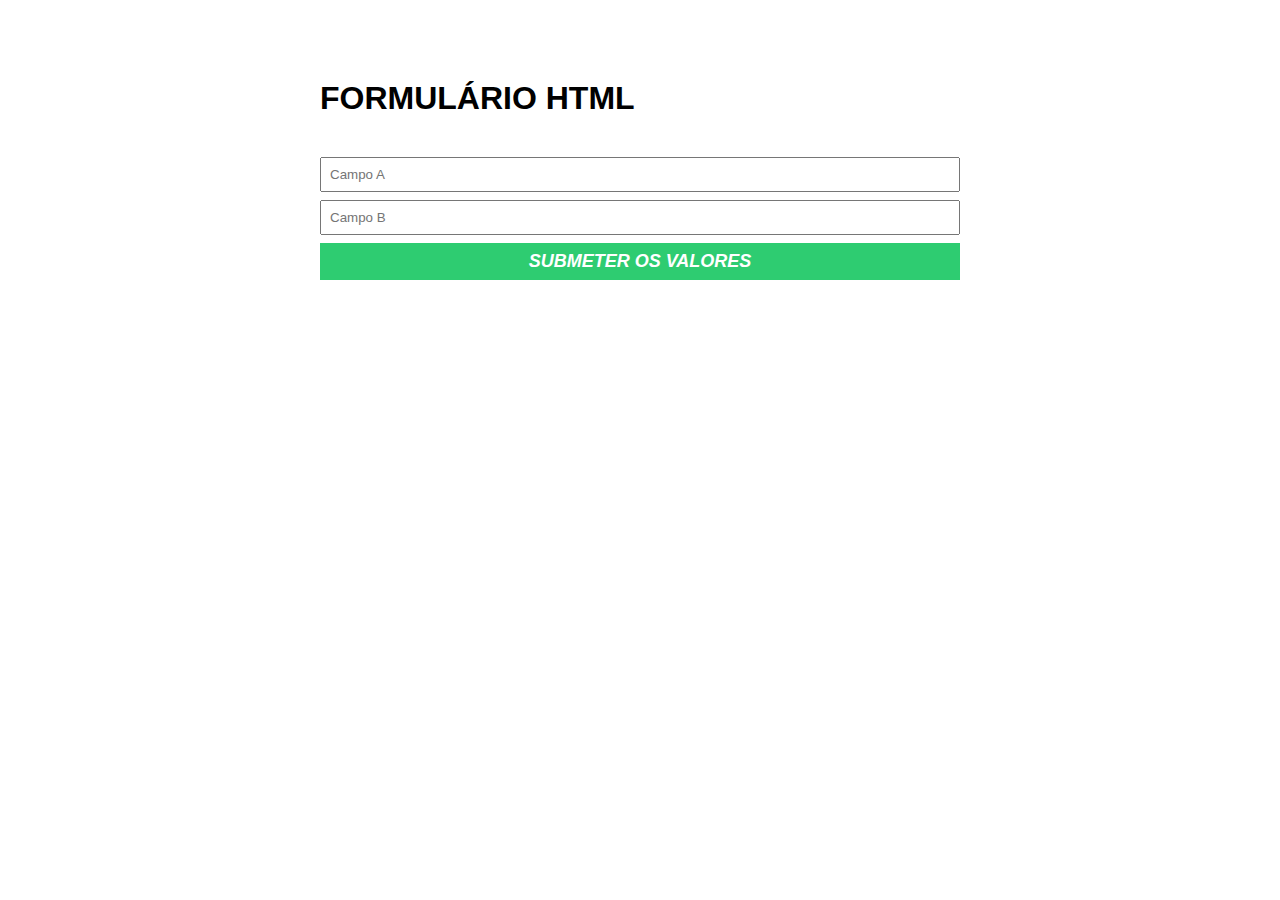
<file: PROJETO 2 - JAVASCRIPT/INDEX.HTML>
<!DOCTYPE html>
<html lang="pt-BR">
<head>
    <meta charset="UTF-8">
    <meta http-equiv="X-UA-Compatible" content="IE=edge">
    <meta name="viewport" content="width=device-width, initial-scale=1.0">
    <title>HTML com JS</title>
    <link rel="stylesheet" href="./main.css" />
</head>
<body>
    <div class="container">
        <h1>FORMULÁRIO HTML</h1>        
        <form id="form-submeter">
            <input type="number" required placeholder="Campo A"/>
            <input type="number" required placeholder="Campo B" />
            <button type="submit">Submeter os Valores</button>
        </form>
    </div>
    <script src="./main.js"></script>
</body>
</html>
</file>
<file: PROJETO 2 - JAVASCRIPT/main.css>
* {
    margin: 0;
    padding: 0;
    box-sizing: border-box;
    font-family: sans-serif;
}

body {
}

.container {
    margin: 80px auto;
    max-width: 640px;
    width: 100%;
}

form {
    margin-top: 40px;
}

input, textarea, button {
    display: block;
    padding: 8px;
    margin-bottom: 8px;
    width: 100%;
    resize: none;
}

button {
    background-color: #2ecc71;
    border: none;
    text-transform: uppercase;
    color: #fff;
    font-weight: bold;
    font-size: 18px;
    font-style: italic;
    cursor: pointer;
}

button:hover {
    background-color: #27ae60;
}
</file>
